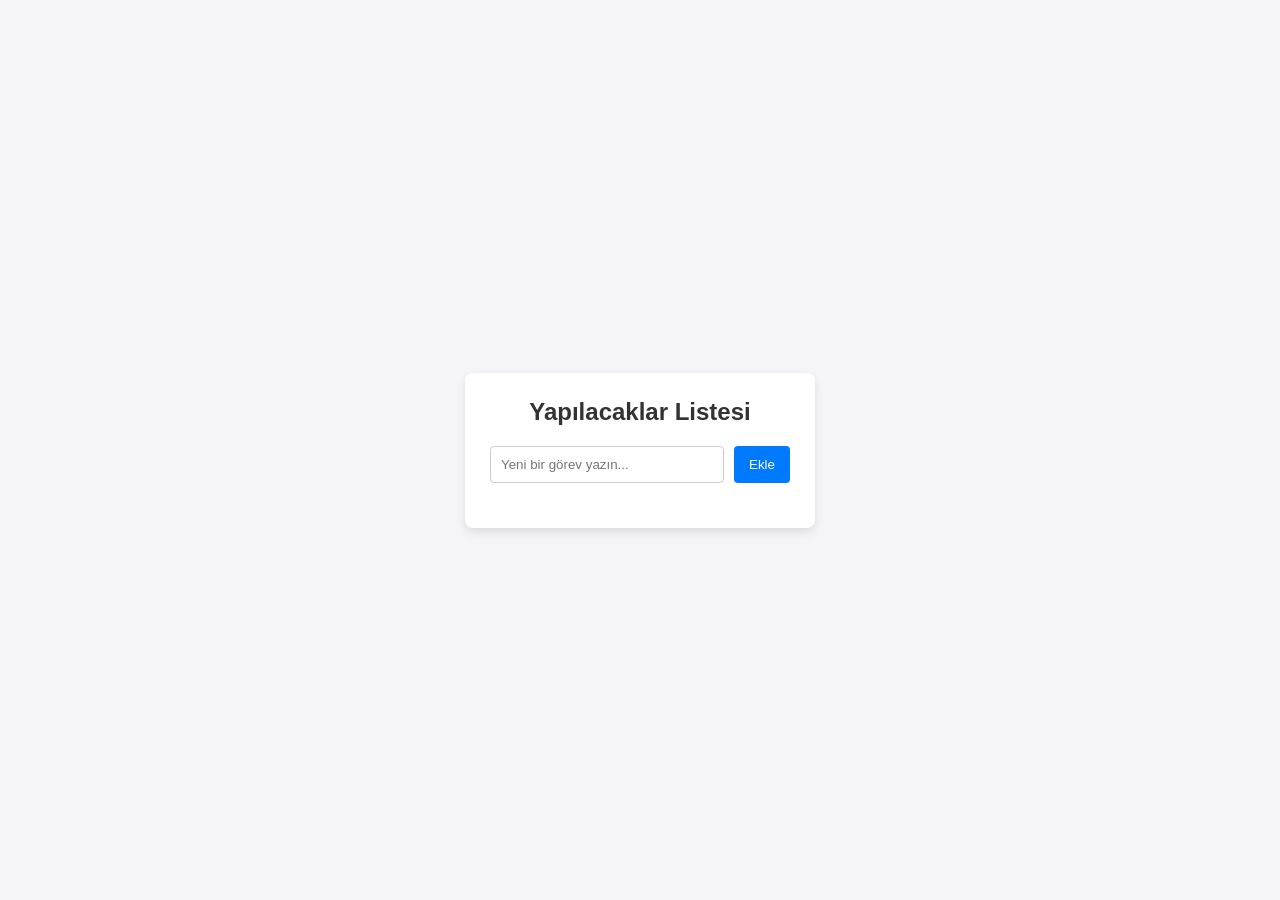
<file: index.html>
<!DOCTYPE html>
<html lang="tr">
<head>
    <meta charset="UTF-8">
    <meta name="viewport" content="width=device-width, initial-scale=1.0">
    <title>Basit Todo Uygulaması</title>
    <link rel="stylesheet" href="style.css">
</head>
<body>

    <div class="todo-container">
        <h2>Yapılacaklar Listesi</h2>
        <div class="input-group">
            <input type="text" id="todoInput" placeholder="Yeni bir görev yazın...">
            <button id="addBtn">Ekle</button>
        </div>
        <ul id="todoList"></ul>
    </div>

    <script src="script.js"></script>
</body>
</html>
</file>
<file: style.css>
* {
    box-sizing: border-box;
    margin: 0;
    padding: 0;
    font-family: Arial, sans-serif;
}

body {
    background-color: #f4f4f9;
    display: flex;
    justify-content: center;
    align-items: center;
    height: 100vh;
}

.todo-container {
    background: #ffffff;
    padding: 25px;
    border-radius: 8px;
    box-shadow: 0 4px 10px rgba(0, 0, 0, 0.1);
    width: 350px;
}

h2 {
    margin-bottom: 20px;
    color: #333;
    text-align: center;
}

.input-group {
    display: flex;
    gap: 10px;
    margin-bottom: 20px;
}

input {
    flex: 1;
    padding: 10px;
    border: 1px solid #ccc;
    border-radius: 4px;
    outline: none;
}

input:focus {
    border-color: #007bff;
}

button {
    padding: 10px 15px;
    background-color: #007bff;
    color: white;
    border: none;
    border-radius: 4px;
    cursor: pointer;
}

button:hover {
    background-color: #0056b3;
}

ul {
    list-style-type: none;
}

li {
    background: #f9f9f9;
    padding: 10px;
    margin-bottom: 8px;
    border-radius: 4px;
    display: flex;
    justify-content: space-between;
    align-items: center;
    border: 1px solid #eee;
}

li button {
    background-color: #ff4d4d;
    padding: 5px 10px;
    font-size: 12px;
}

li button:hover {
    background-color: #cc0000;
}
</file>
